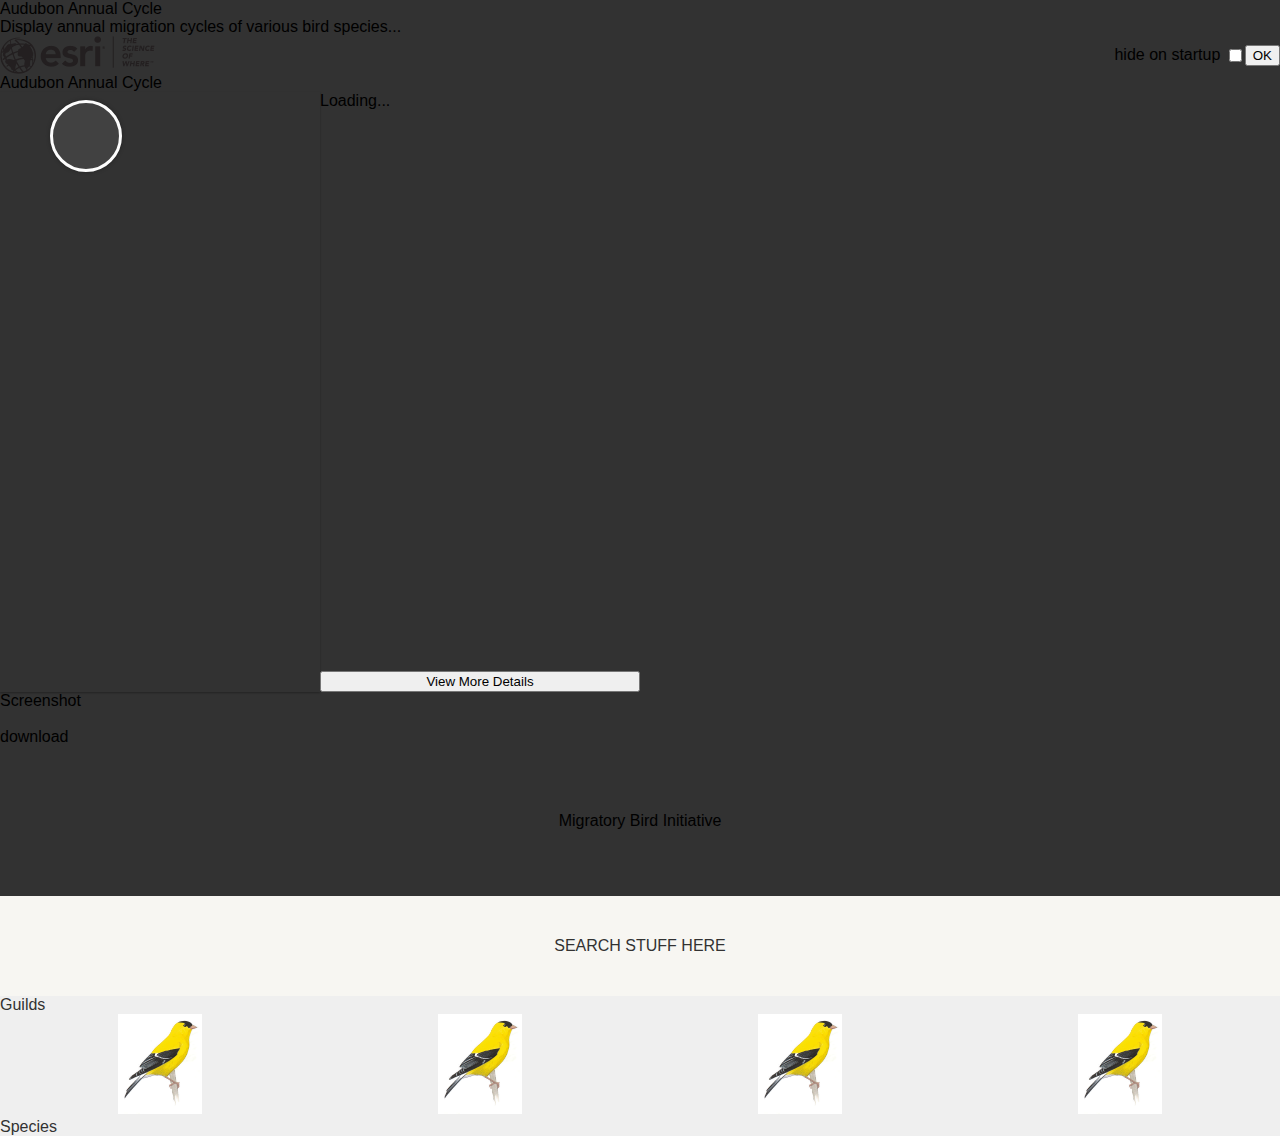
<file: index.html>
<!DOCTYPE html>
<html>
  <head>
    <meta charset="utf-8">
    <!-- Responsive -->
    <meta name="viewport" content="width=device-width, initial-scale=1, maximum-scale=1, user-scalable=no">
    <meta name="mobile-web-app-capable" content="yes">
    <meta name="apple-mobile-web-app-capable" content="yes">
    <meta name="apple-mobile-web-app-status-bar-style" content="default">
    <!-- End Responsive -->
    <link rel="icon" href="./assets/favicon.ico" sizes="32x32" type="image/vnd.microsoft.icon">
    <link rel="stylesheet" href="https://s3-us-west-1.amazonaws.com/patterns.esri.com/files/calcite-web/1.2.5/css/calcite-web.min.css">
    <link rel="stylesheet" href="https://js.arcgis.com/4.17/esri/css/main.css">
    <link rel="stylesheet" href="./styles/main.css">
    <script>
      const projectPath = location.pathname.replace(/\/[^\/]+$/, "");
      window.dojoConfig = {
        packages: [
          { name: "calcite", location: "https://s3-us-west-1.amazonaws.com/patterns.esri.com/files/calcite-web/1.2.5/js", main: "calcite-web.min" },
          { name: "addons", location: "https://esri-audubon.s3.us-west-1.amazonaws.com/v1/" },
          { name: 'app', location: `${projectPath}/app`, main: 'main' }
        ]
      }
    </script>
    <script src="https://js.arcgis.com/4.17/"></script>
    <script>require(["app/main"]);</script>
  </head>
  <body class="">

    <!-- APP DETAILS -->
    <div class="js-modal modal-overlay" data-modal="app-details-dialog">
      <div class="modal-content column-14" aria-labelledby="modal" role="dialog">
        <div class="modal-content-row trailer-half">
          <div class="font-size-3 text-blue">Audubon Annual Cycle</div>
          <div class="js-modal-toggle esri-interactive icon-ui-close" aria-label="close-modal"></div>
        </div>
        <div class="panel trailer-half">
          Display annual migration cycles of various bird species...
        </div>
        <div class="modal-content-row leader-1">
          <img src="./assets/esri_science_of_where.png" class="left">
          <div class="modal-content-row">
            <label class="modal-content-row trailer-0 margin-right-1">
              <div class="inline-block font-size--2">hide on startup&nbsp;</div>
              <input id="hide-startup-input" type="checkbox" style="vertical-align:middle;">
            </label>
            <button class="btn js-modal-toggle">OK</button>
          </div>
        </div>
      </div>
    </div>

    <!-- SPECIES DIALOG -->
    <div class="js-modal modal-overlay" data-modal="species-dialog">
      <div class="modal-content" aria-labelledby="modal" role="dialog">
        <div class="modal-content-row trailer-quarter">
          <div id="species-big-title" class="font-size-5">Audubon Annual Cycle</div>
          <div id="species-big-close" class="js-modal-toggle esri-interactive icon-ui-close" aria-label="close-modal"></div>
        </div>
        <div id="species-big-center-container">
          <div id="species-big-panel" class="panel panel-white panel-no-padding">
            <div id="species-big-view">
              <div id="species-big-btn" class="species-play-btn icon-ui-play icon-ui-flush text-white font-size-6" title="toggle animation"></div>
            </div>
          </div>
          <div id="species-big-side-panel" class="panel panel-white panel-no-padding panel-no-border margin-left-half column-5">
            <div id="current-date-label" class="text-center font-size-5">
              <span class="font-size-1 avenir-italic text-dark-gray">Loading...</span>
            </div>
            <div id="info-container" class="panel panel-white leader-quarter"></div>
            <button id="species-big-more-details-btn" class="btn btn-green btn-fill leader-quarter">View More Details</button>
          </div>
        </div>
      </div>
    </div>

    <!-- SCREENSHOT DIALOG -->
    <div class="js-modal modal-overlay" data-modal="screenshot-dialog">
      <div class="modal-content" aria-labelledby="modal" role="dialog">
        <div class="modal-content-row trailer-quarter">
          <div class="font-size-5">Screenshot</div>
          <div class="js-modal-toggle esri-interactive icon-ui-close" aria-label="close-modal"></div>
        </div>
        <div id="screenshot-panel" class="panel panel-white panel-no-padding">
          <img id="screenshot-img">
        </div>
        <div class="text-center">
          <a id="screenshot-link" class="btn-disabled icon-ui-download" target="_blank">download</a>
        </div>
      </div>
    </div>

    <header id="header-panel" class="panel-black">
      <div class="font-size-3">Migratory Bird Initiative</div>
    </header>

    <!-- MAIN CONTAINER -->
    <div id="main-container" class="panel-black">
      <div class="side-container panel panel-black panel-no-border column-4"></div>
      <div id="center-panel" class="panel panel-no-padding panel-no-border">
        <div id="search-panel" class="panel panel panel-no-border">
          <div class="font-size-1">SEARCH STUFF HERE</div>
        </div>
        <div id="guilds-panel" class="panel panel-white panel-no-border">
          <div class="font-size-3 margin-left-3">Guilds</div>
          <div id="guilds-container" class="items-container panel panel-white panel-no-border">
            <div class="guilds-panel panel panel-white panel-no-border">
              <div><img src="./assets/species/default.png"></div>
            </div>
            <div class="guilds-panel panel panel-white panel-no-border">
              <div><img src="./assets/species/default.png"></div>
            </div>
            <div class="guilds-panel panel panel-white panel-no-border">
              <div><img src="./assets/species/default.png"></div>
            </div>
            <div class="guilds-panel panel panel-white panel-no-border">
              <div><img src="./assets/species/default.png"></div>
            </div>
          </div>
        </div>
        <div id="species-panel" class="panel panel-white panel-no-border">
          <div class="font-size-3 margin-left-3">Species</div>
          <div id="species-container" class="items-container panel panel-white panel-no-border"></div>
        </div>
      </div>
      <div id="right-side-panel" class="side-container panel panel-black panel-no-border column-4"></div>
    </div>

  </body>
</html>
</file>
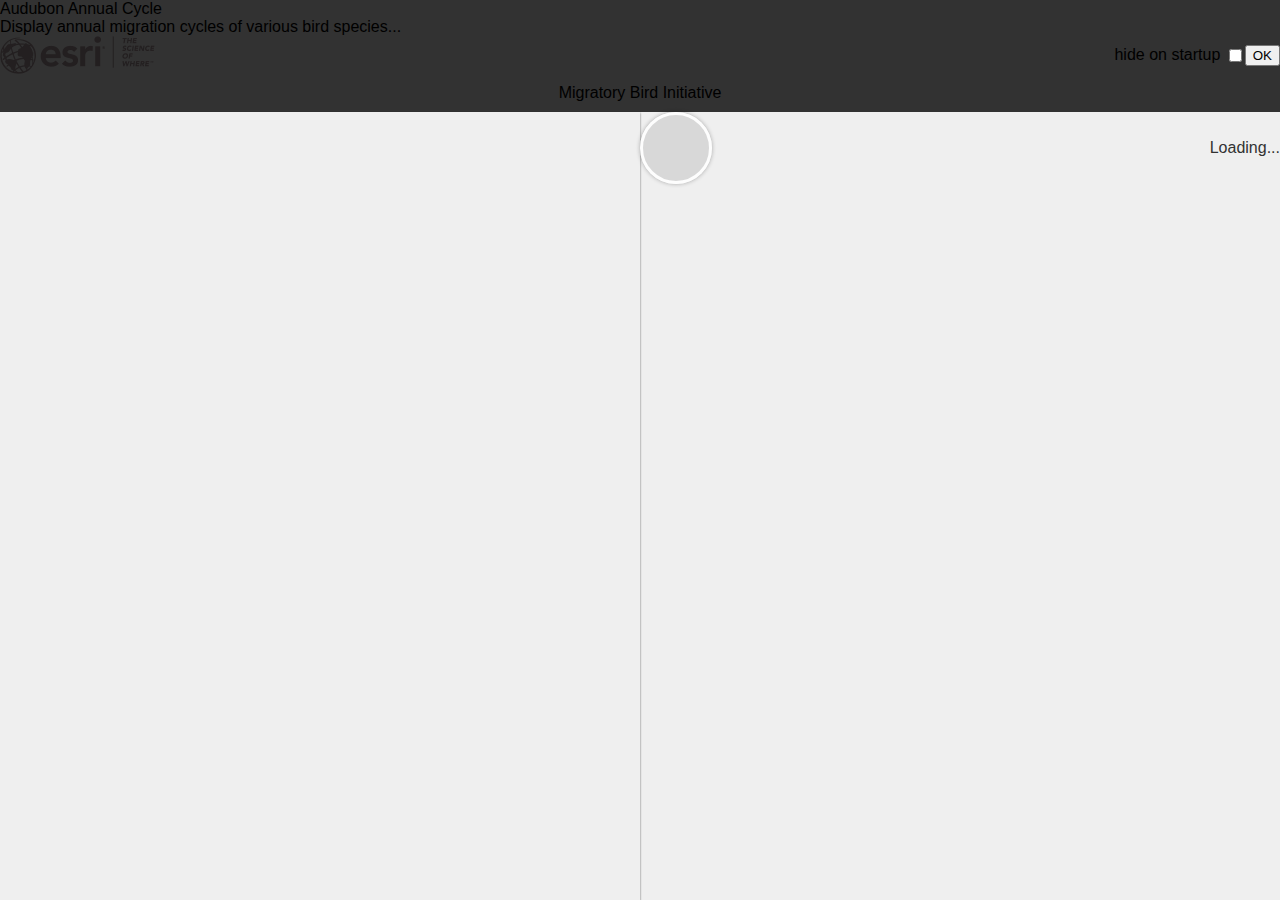
<file: index_big.html>
<!DOCTYPE html>
<html>
  <head>
    <meta charset="utf-8">
    <!-- Responsive -->
    <meta name="viewport" content="width=device-width, initial-scale=1, maximum-scale=1, user-scalable=no">
    <meta name="mobile-web-app-capable" content="yes">
    <meta name="apple-mobile-web-app-capable" content="yes">
    <meta name="apple-mobile-web-app-status-bar-style" content="default">
    <!-- End Responsive -->
    <link rel="icon" href="./assets/favicon.ico" sizes="32x32" type="image/vnd.microsoft.icon">
    <link rel="stylesheet" href="https://s3-us-west-1.amazonaws.com/patterns.esri.com/files/calcite-web/1.2.5/css/calcite-web.min.css">
    <link rel="stylesheet" href="https://js.arcgis.com/4.17/esri/css/main.css">
    <link rel="stylesheet" href="./styles/main_big.css">
    <script>
      const projectPath = location.pathname.replace(/\/[^\/]+$/, "");
      window.dojoConfig = {
        packages: [
          { name: "calcite", location: "https://s3-us-west-1.amazonaws.com/patterns.esri.com/files/calcite-web/1.2.5/js", main: "calcite-web.min" },
          { name: "addons", location: "https://esri-audubon.s3.us-west-1.amazonaws.com/v1/" },
          { name: 'app', location: `${projectPath}/app`, main: 'main' }
        ]
      }
    </script>
    <script src="https://js.arcgis.com/4.17/"></script>
    <script>require(["app/main_big"]);</script>
  </head>
  <body class="">

    <!-- APP DETAILS -->
    <div class="js-modal modal-overlay" data-modal="app-details-dialog">
      <div class="modal-content column-14" aria-labelledby="modal" role="dialog">
        <div class="modal-content-row trailer-half">
          <div class="font-size-3 text-blue">Audubon Annual Cycle</div>
          <div class="js-modal-toggle esri-interactive icon-ui-close" aria-label="close-modal"></div>
        </div>
        <div class="panel trailer-half">
          Display annual migration cycles of various bird species...
        </div>
        <div class="modal-content-row leader-1">
          <img src="./assets/esri_science_of_where.png" class="left">
          <div class="modal-content-row">
            <label class="modal-content-row trailer-0 margin-right-1">
              <div class="inline-block font-size--2">hide on startup&nbsp;</div>
              <input id="hide-startup-input" type="checkbox" style="vertical-align:middle;">
            </label>
            <button class="btn js-modal-toggle">OK</button>
          </div>
        </div>
      </div>
    </div>

    <header id="header-panel" class="panel-black">
      <div class="font-size-3">Migratory Bird Initiative</div>
    </header>

    <!-- MAIN CONTAINER -->
    <div id="main-container" class="panel-white">

      <div id="species-big-panel" class="panel panel-white panel-no-border padding-right-half">
        <div id="species-big-view"></div>
      </div>

      <div id="species-big-side-panel" class="panel panel-white panel-no-border padding-left-half column-7">
        <div id="species-big-title" class="text-center avenir-demi-italic font-size-3 trailer-half"></div>
        <div id="species-big-info-panel" class="panel panel-white text-center">
          <div id="species-big-btn" class="species-play-btn icon-ui-play icon-ui-flush text-white font-size-6" title="toggle animation"></div>
          <div id="current-date-label" class="inline-block text-center font-size-5">
            <span class="font-size-1 avenir-italic text-dark-gray">Loading...</span>
          </div>
        </div>

        <div id="info-container" class="panel panel-white leader-quarter"></div>

      </div>

    </div>

  </body>
</html>
</file>
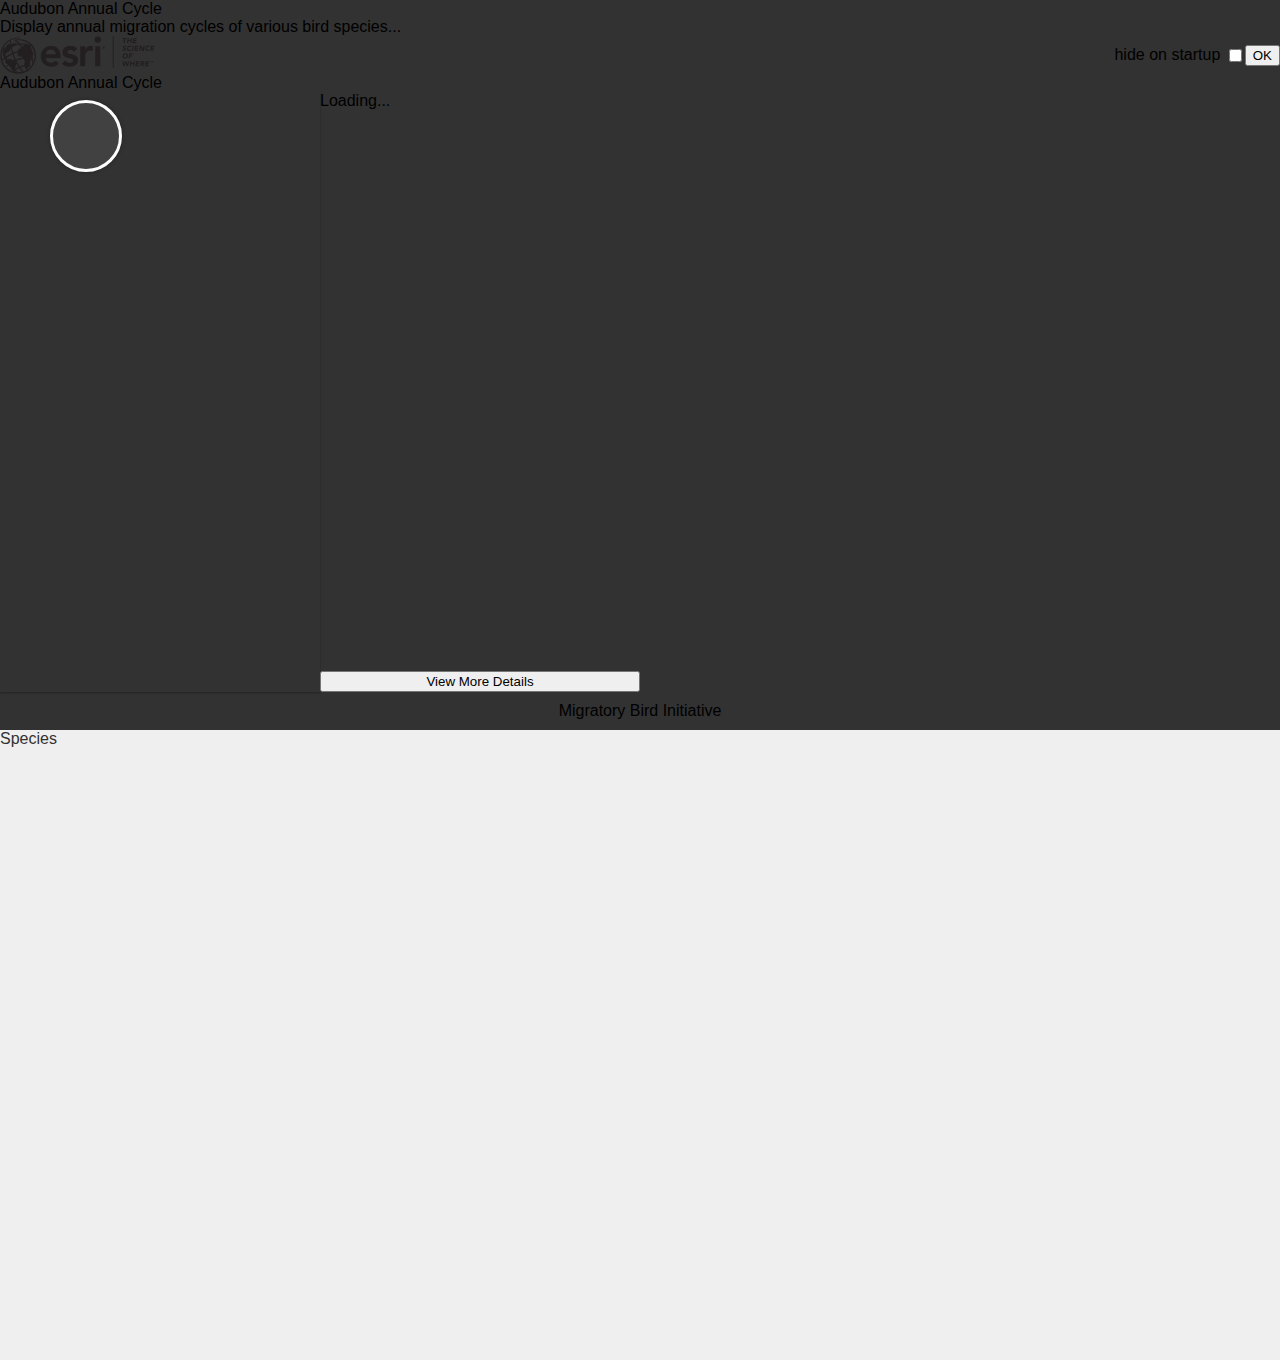
<file: index_small.html>
<!DOCTYPE html>
<html>
  <head>
    <meta charset="utf-8">
    <!-- Responsive -->
    <meta name="viewport" content="width=device-width, initial-scale=1, maximum-scale=1, user-scalable=no">
    <meta name="mobile-web-app-capable" content="yes">
    <meta name="apple-mobile-web-app-capable" content="yes">
    <meta name="apple-mobile-web-app-status-bar-style" content="default">
    <!-- End Responsive -->
    <link rel="icon" href="./assets/favicon.ico" sizes="32x32" type="image/vnd.microsoft.icon">
    <link rel="stylesheet" href="https://s3-us-west-1.amazonaws.com/patterns.esri.com/files/calcite-web/1.2.5/css/calcite-web.min.css">
    <link rel="stylesheet" href="https://js.arcgis.com/4.17/esri/css/main.css">
    <link rel="stylesheet" href="./styles/main_small.css">
    <script>
      const projectPath = location.pathname.replace(/\/[^\/]+$/, "");
      window.dojoConfig = {
        packages: [
          { name: "calcite", location: "https://s3-us-west-1.amazonaws.com/patterns.esri.com/files/calcite-web/1.2.5/js", main: "calcite-web.min" },
          { name: "addons", location: "https://esri-audubon.s3.us-west-1.amazonaws.com/v1/" },
          { name: 'app', location: `${projectPath}/app`, main: 'main' }
        ]
      }
    </script>
    <script src="https://js.arcgis.com/4.17/"></script>
    <script>require(["app/main_small"]);</script>
  </head>
  <body class="">

    <!-- APP DETAILS -->
    <div class="js-modal modal-overlay" data-modal="app-details-dialog">
      <div class="modal-content column-14" aria-labelledby="modal" role="dialog">
        <div class="modal-content-row trailer-half">
          <div class="font-size-3 text-blue">Audubon Annual Cycle</div>
          <div class="js-modal-toggle esri-interactive icon-ui-close" aria-label="close-modal"></div>
        </div>
        <div class="panel trailer-half">
          Display annual migration cycles of various bird species...
        </div>
        <div class="modal-content-row leader-1">
          <img src="./assets/esri_science_of_where.png" class="left">
          <div class="modal-content-row">
            <label class="modal-content-row trailer-0 margin-right-1">
              <div class="inline-block font-size--2">hide on startup&nbsp;</div>
              <input id="hide-startup-input" type="checkbox" style="vertical-align:middle;">
            </label>
            <button class="btn js-modal-toggle">OK</button>
          </div>
        </div>
      </div>
    </div>

    <!-- SPECIES DIALOG -->
    <div class="js-modal modal-overlay" data-modal="species-dialog">
      <div class="modal-content" aria-labelledby="modal" role="dialog">
        <div class="modal-content-row trailer-quarter">
          <div id="species-big-title" class="font-size-5">Audubon Annual Cycle</div>
          <div id="species-big-close" class="js-modal-toggle esri-interactive icon-ui-close" aria-label="close-modal"></div>
        </div>
        <div id="species-big-center-container">
          <div id="species-big-panel" class="panel panel-white panel-no-padding">
            <div id="species-big-view">
              <div id="species-big-btn" class="species-play-btn icon-ui-play icon-ui-flush text-white font-size-6" title="toggle animation"></div>
            </div>
          </div>
          <div id="species-big-side-panel" class="panel panel-white panel-no-padding panel-no-border margin-left-half column-5">
            <div id="current-date-label" class="text-center font-size-5">
              <span class="font-size-1 avenir-italic text-dark-gray">Loading...</span>
            </div>
            <div id="info-container" class="panel panel-white leader-quarter"></div>
            <button id="species-big-more-details-btn" class="btn btn-green btn-fill leader-quarter">View More Details</button>
          </div>
        </div>
      </div>
    </div>

    <header id="header-panel" class="panel-black">
      <div class="font-size-3">Migratory Bird Initiative</div>
    </header>

    <!-- MAIN CONTAINER -->
    <div id="main-container" class="panel-black">
      <div id="center-panel" class="panel panel-no-padding panel-no-border">
        <div id="species-panel" class="panel panel-white panel-no-border">
          <div class="font-size-3 margin-left-3 text-center">Species</div>
          <div id="species-container" class="items-container panel panel-white panel-no-border"></div>
        </div>
      </div>
    </div>

  </body>
</html>
</file>
<file: styles/main.css>
:root {
  --theme-text-color       : #efefef;
  --theme-background-color : #323232;
  --theme-highlight-color  : #ef5a3e;
}

html,
body {
  margin                   : 0;
  padding                  : 0;
  width                    : 100%;
  /*height                   : 100%;*/
  font-size                : 100%;
  -webkit-text-size-adjust : 100%;
  -moz-text-size-adjust    : 100%;
  -ms-text-size-adjust     : 100%;
  font-family              : Avenir Next, Helvetica Nue, sans-serif;
}

body {
  display          : flex;
  flex-direction   : column;
  background-color : var(--theme-background-color);
}

body * {
  outline : none;
}

.modal-content-row {
  display         : flex;
  flex-direction  : row;
  justify-content : space-between;
  align-items     : center;
}

#header-panel {
  min-height      : 150px;
  flex            : 0 0;
  display         : flex;
  flex-direction  : row;
  justify-content : center;
  align-items     : center;
}

.top-nav-title {
  color : var(--theme-text-color);
}

#main-container {
  flex             : 1 1;
  display          : flex;
  flex-direction   : row;
  color            : var(--theme-background-color);
  background-color : var(--theme-text-color);
}

.side-container {
  flex-shrink    : 0;
  flex-grow      : 0;
  min-width      : 0;
  min-height     : 0;
  display        : flex;
  flex-direction : column;
}

#center-panel {
  flex-shrink    : 1;
  flex-grow      : 1;
  min-width      : 0;
  min-height     : 0;
  display        : flex;
  flex-direction : column;
}

#search-panel {
  min-height       : 100px;
  flex             : 0 0;
  display          : flex;
  flex-direction   : row;
  justify-content  : center;
  align-items      : center;
  background-color : #f7f6f2;
}

#guilds-panel {
  display        : flex;
  flex-direction : column;
  flex           : 0 0;
}

#guilds-panel div img {
  height : 100px;
}

#species-panel {
  /*min-height     : 70vh;*/
  display        : flex;
  flex-direction : column;
  flex           : 0 0;
}

.items-container {
  display               : grid;
  grid-template-columns : repeat(auto-fill, minmax(25%, auto));
}

.items-container > .panel {
  flex           : 1 1 0;
  display        : flex;
  flex-direction : column;
}

.guilds-panel {
  justify-content : center;
  align-items     : center;
}

.species-panel {
  justify-content : flex-start;
}

.species-image-panel {
  min-height      : 140px;
  flex            : 0 0;
  display         : flex;
  justify-content : center;
  align-items     : center;
}

.species-image {
  max-height : 140px;
}

.species-name {
  flex            : 0 0;
  display         : flex;
  justify-content : center;
  align-items     : center;
}

.species-view-buttons {
  display         : flex;
  justify-content : center;
  align-items     : center;
}

.species-view-buttons .btn-white {
  flex         : 1 1 0;
  color        : #aaaaaa;
  border-color : #dcdcdc;
  margin-right : -2px;
  font-size    : 9pt;
}

.species-view-buttons .btn-white:hover {
  color : #666666;
}

.species-view-buttons .btn-white:first-of-type {
  border-top-left-radius    : 4px;
  border-bottom-left-radius : 4px;
}

.species-view-buttons .btn-white:last-of-type {
  border-top-right-radius    : 4px;
  border-bottom-right-radius : 4px;
}

.species-small-view {
  height           : 350px;
  position         : relative;
  flex             : 1 1;
  display          : flex;
  justify-content  : center;
  background-color : #ffffff;
}

.species-small-view:empty {
  text-align  : center;
  padding-top : 20%;
  font-size   : 13pt;
  color       : silver;
}

.species-small-view:empty:after {
  content : 'Loading...';
}

.species-small-view .esri-view-surface {
  border-radius : 33%;
}

.species-small-view .esri-overlay-surface {
  border-radius : 30%;
  box-shadow    : inset 0 0 15px 15px white;
}

.species-small-view img {
  max-height    : 330px;
  cursor        : pointer;
  border-radius : 30%;
  /*box-shadow    : inset 0 0 15px 15px white;*/
  box-shadow    : 0 1px 2px rgba(255, 255, 255, 0.3);
  filter        : grayscale(70%);
  transition    : all 0.5s linear;
}

.species-small-view img:hover {
  filter     : grayscale(20%);
  transition : all 0.5s linear;
}

.species-play-btn {
  cursor           : pointer;
  position         : absolute;
  top              : 100px;
  left             : 50px;
  padding          : 3px;
  width            : 60px;
  height           : 60px;
  text-align       : center;
  text-shadow      : 0 1px 2px rgba(0, 0, 0, 0.3);
  box-shadow       : 0 0 4px rgba(0, 0, 0, 0.3);
  background-color : rgba(124, 124, 124, 0.2);
  border           : solid 3px #fdfdfd;
  border-radius    : 50%;
}

.species-play-btn:hover {
  background-color : rgba(124, 124, 124, 0.6);
  box-shadow       : 0 0 8px rgba(0, 0, 0, 0.3);
}

.esri-widget--button {
  color            : var(--theme-text-color) !important;
  background-color : var(--theme-background-color) !important;
}

.esri-attribution {
  color            : var(--theme-text-color) !important;
  background-color : var(--theme-background-color) !important;
}

#species-big-center-container {
  height         : 600px;
  width          : 50vw;
  flex           : 1 1;
  display        : flex;
  flex-direction : row;
}

#current-date-label {
  flex : 0 0;
}

#info-container {
  flex : 1 1;
}

#species-big-panel {
  flex : 1 1;
}

#species-big-side-panel {
  flex            : 1 1;
  display         : flex;
  flex-direction  : column;
  justify-content : space-between;
}

#species-big-view {
  width      : 100%;
  height     : 100%;
  box-shadow : 0 1px 2px rgba(0, 0, 0, 0.3);
}

.week-label,
.expand-btn,
.screenshot-btn {
  padding          : 0 10px;
  background-color : #ffffff;
}

#legend-container {
  flex-shrink : 1;
  flex-grow   : 1;
  min-width   : 0;
  min-height  : 0;
  overflow    : auto;
}
</file>
<file: styles/main_big.css>
:root {
  --theme-text-color       : #efefef;
  --theme-background-color : #323232;
  --theme-highlight-color  : #ef5a3e;
}

html,
body {
  margin                   : 0;
  padding                  : 0;
  width                    : 100%;
  height                   : 100%;
  font-size                : 100%;
  -webkit-text-size-adjust : 100%;
  -moz-text-size-adjust    : 100%;
  -ms-text-size-adjust     : 100%;
  font-family              : Avenir Next, Helvetica Nue, sans-serif;
}

body {
  display          : flex;
  flex-direction   : column;
  background-color : var(--theme-background-color);
}

body * {
  outline : none;
}

.modal-content-row {
  display         : flex;
  flex-direction  : row;
  justify-content : space-between;
  align-items     : center;
}

#header-panel {
  padding         : 10px 0;
  flex            : 0 0;
  display         : flex;
  flex-direction  : row;
  justify-content : center;
  align-items     : center;
}

.top-nav-title {
  color : var(--theme-text-color);
}

#main-container {
  flex             : 1 1;
  display          : flex;
  flex-direction   : row;
  color            : var(--theme-background-color);
  background-color : var(--theme-text-color);
}

.side-container {
  flex-shrink    : 0;
  flex-grow      : 0;
  min-width      : 0;
  min-height     : 0;
  display        : flex;
  flex-direction : column;
}

#center-panel {
  flex-shrink    : 1;
  flex-grow      : 1;
  min-width      : 0;
  min-height     : 0;
  display        : flex;
  flex-direction : column;
}

#search-panel {
  min-height       : 150px;
  flex             : 0 0;
  display          : flex;
  flex-direction   : row;
  justify-content  : center;
  align-items      : center;
  background-color : #f7f6f2;
}

#guilds-panel {
  min-height     : 33vh;
  display        : flex;
  flex-direction : column;
  flex           : 0 0;
}

#guilds-panel div img {
  height : 100px;
}

#species-panel {
  min-height     : 70vh;
  display        : flex;
  flex-direction : column;
  flex           : 0 0;
}

.items-container {
  display               : grid;
  grid-template-columns : repeat(auto-fill, minmax(25%, auto));
}

.items-container > .panel {
  flex           : 1 1 0;
  display        : flex;
  flex-direction : column;
}

.guilds-panel {
  justify-content : center;
  align-items     : center;
}

.species-panel {
  justify-content : flex-start;
}

.species-image-panel {
  min-height      : 140px;
  flex            : 0 0;
  display         : flex;
  justify-content : center;
  align-items     : center;
}

.species-image {
  max-height : 140px;
}

.species-name {
  flex            : 0 0;
  display         : flex;
  justify-content : center;
  align-items     : center;
}

.species-view-buttons {
  display         : flex;
  justify-content : center;
  align-items     : center;
}

.species-view-buttons .btn-white {
  flex         : 1 1 0;
  color        : #aaaaaa;
  border-color : #dcdcdc;
  margin-right : -2px;
  font-size    : 9pt;
}

.species-view-buttons .btn-white:hover {
  color : #666666;
}

.species-view-buttons .btn-white:first-of-type {
  border-top-left-radius    : 4px;
  border-bottom-left-radius : 4px;
}

.species-view-buttons .btn-white:last-of-type {
  border-top-right-radius    : 4px;
  border-bottom-right-radius : 4px;
}

.species-small-view img {
  cursor     : pointer;
  filter     : grayscale(70%);
  transition : all 0.5s linear;
}

.species-small-view img:hover {
  filter     : grayscale(40%);
  transition : all 0.5s linear;
}

.species-small-view {
  height   : 350px;
  position : relative;
  flex     : 1 1;
}

.species-small-view:empty {
  text-align  : center;
  padding-top : 20%;
  font-size   : 13pt;
  color       : silver;
}

.species-small-view:empty:after {
  content : 'Loading...';
}

.species-small-view .esri-view-surface {
  border-radius : 33%;
}

.species-small-view .esri-overlay-surface {
  border-radius : 30%;
  box-shadow    : inset 0 0 15px 15px white;
}

.species-play-btn {
  cursor           : pointer;
  padding          : 3px;
  width            : 60px;
  height           : 60px;
  text-align       : center;
  text-shadow      : 0 1px 2px rgba(0, 0, 0, 0.3);
  box-shadow       : 0 0 4px rgba(0, 0, 0, 0.3);
  background-color : rgba(124, 124, 124, 0.2);
  border           : solid 3px #fdfdfd;
  border-radius    : 50%;
}

.species-play-btn:hover {
  background-color : rgba(124, 124, 124, 0.6);
  box-shadow       : 0 0 8px rgba(0, 0, 0, 0.3);
}

.esri-widget--button {
  color            : var(--theme-text-color) !important;
  background-color : var(--theme-background-color) !important;
}

.esri-attribution {
  color            : var(--theme-text-color) !important;
  background-color : var(--theme-background-color) !important;
}

#current-date-label {
}

#info-container {
  flex : 1 1;
}

#species-big-panel {
  flex       : 1 1;
  box-shadow : 0 1px 2px rgba(0, 0, 0, 0.3);
}

#species-big-side-panel {
  flex            : 1 1;
  display         : flex;
  flex-direction  : column;
  justify-content : space-between;
}

#species-big-info-panel {
  flex            : 0 0;
  display         : flex;
  flex-direction  : row;
  justify-content : space-between;
  align-items     : center;
}

#species-big-view {
  width      : 100%;
  height     : 100%;
  box-shadow : 0 1px 2px rgba(0, 0, 0, 0.3);
}

.week-label,
.expand-btn {
  padding          : 0 10px;
  background-color : #ffffff;
}

#legend-container {
  flex-shrink : 1;
  flex-grow   : 1;
  min-width   : 0;
  min-height  : 0;
  overflow    : auto;
}
</file>
<file: styles/main_small.css>
:root {
  --theme-text-color       : #efefef;
  --theme-background-color : #323232;
  --theme-highlight-color  : #ef5a3e;
}

html,
body {
  margin                   : 0;
  padding                  : 0;
  width                    : 100%;
  /*height                   : 100%;*/
  font-size                : 100%;
  -webkit-text-size-adjust : 100%;
  -moz-text-size-adjust    : 100%;
  -ms-text-size-adjust     : 100%;
  font-family              : Avenir Next, Helvetica Nue, sans-serif;
}

body {
  display          : flex;
  flex-direction   : column;
  background-color : var(--theme-background-color);
}

body * {
  outline : none;
}

.modal-content-row {
  display         : flex;
  flex-direction  : row;
  justify-content : space-between;
  align-items     : center;
}

#header-panel {
  padding         : 10px 0;
  flex            : 0 0;
  display         : flex;
  flex-direction  : row;
  justify-content : center;
  align-items     : center;
}

.top-nav-title {
  color : var(--theme-text-color);
}

#main-container {
  flex             : 1 1;
  display          : flex;
  flex-direction   : row;
  color            : var(--theme-background-color);
  background-color : var(--theme-text-color);
}

.side-container {
  flex-shrink    : 0;
  flex-grow      : 0;
  min-width      : 0;
  min-height     : 0;
  display        : flex;
  flex-direction : column;
}

#center-panel {
  flex-shrink    : 1;
  flex-grow      : 1;
  min-width      : 0;
  min-height     : 0;
  display        : flex;
  flex-direction : column;
}

#species-panel {
  min-height     : 70vh;
  display        : flex;
  flex-direction : column;
  flex           : 0 0;
}

.items-container {
  display         : flex;
  flex-direction  : column;
  justify-content : flex-start;
}

.items-container > .panel {
  flex           : 1 1 0;
  display        : flex;
  flex-direction : column;
}

.guilds-panel {
  justify-content : center;
  align-items     : center;
}

.species-panel {
  justify-content : flex-start;
}

.species-image-panel {
  min-height      : 140px;
  flex            : 0 0;
  display         : flex;
  justify-content : center;
  align-items     : center;
}

.species-image {
  max-height : 140px;
}

.species-name {
  flex            : 0 0;
  display         : flex;
  justify-content : center;
  align-items     : center;
}

.species-view-buttons {
  display         : flex;
  justify-content : center;
  align-items     : center;
}

.species-view-buttons .btn-white {
  flex         : 1 1 0;
  color        : #aaaaaa;
  border-color : #dcdcdc;
  margin-right : -2px;
  font-size    : 9pt;
}

.species-view-buttons .btn-white:hover {
  color : #666666;
}

.species-view-buttons .btn-white:first-of-type {
  border-top-left-radius    : 4px;
  border-bottom-left-radius : 4px;
}

.species-view-buttons .btn-white:last-of-type {
  border-top-right-radius    : 4px;
  border-bottom-right-radius : 4px;
}

.species-small-view {
  height          : 350px;
  position        : relative;
  flex            : 1 1;
  display         : flex;
  justify-content : center;
}

.species-small-view:empty {
  text-align  : center;
  padding-top : 20%;
  font-size   : 13pt;
  color       : silver;
}

.species-small-view:empty:after {
  content : 'Loading...';
}

.species-small-view .esri-view-surface {
  border-radius : 33%;
}

.species-small-view .esri-overlay-surface {
  border-radius : 30%;
  box-shadow    : inset 0 0 15px 15px white;
}

.species-small-view img {
  max-height : 330px;
  cursor     : pointer;
  filter     : grayscale(70%);
  transition : all 0.5s linear;
}

.species-small-view img:hover {
  filter     : grayscale(20%);
  transition : all 0.5s linear;
}

.species-play-btn {
  cursor           : pointer;
  position         : absolute;
  top              : 100px;
  left             : 50px;
  padding          : 3px;
  width            : 60px;
  height           : 60px;
  text-align       : center;
  text-shadow      : 0 1px 2px rgba(0, 0, 0, 0.3);
  box-shadow       : 0 0 4px rgba(0, 0, 0, 0.3);
  background-color : rgba(124, 124, 124, 0.2);
  border           : solid 3px #fdfdfd;
  border-radius    : 50%;
}

.species-play-btn:hover {
  background-color : rgba(124, 124, 124, 0.6);
  box-shadow       : 0 0 8px rgba(0, 0, 0, 0.3);
}

.esri-widget--button {
  color            : var(--theme-text-color) !important;
  background-color : var(--theme-background-color) !important;
}

.esri-attribution {
  color            : var(--theme-text-color) !important;
  background-color : var(--theme-background-color) !important;
}

#species-big-center-container {
  height         : 600px;
  width          : 50vw;
  flex           : 1 1;
  display        : flex;
  flex-direction : row;
}

#current-date-label {
  flex : 0 0;
}

#info-container {
  flex : 1 1;
}

#species-big-panel {
  flex : 1 1;
}

#species-big-side-panel {
  flex            : 1 1;
  display         : flex;
  flex-direction  : column;
  justify-content : space-between;
}

#species-big-view {
  width      : 100%;
  height     : 100%;
  box-shadow : 0 1px 2px rgba(0, 0, 0, 0.3);
}

.week-label,
.expand-btn {
  padding          : 0 10px;
  background-color : #ffffff;
}

#legend-container {
  flex-shrink : 1;
  flex-grow   : 1;
  min-width   : 0;
  min-height  : 0;
  overflow    : auto;
}
</file>
